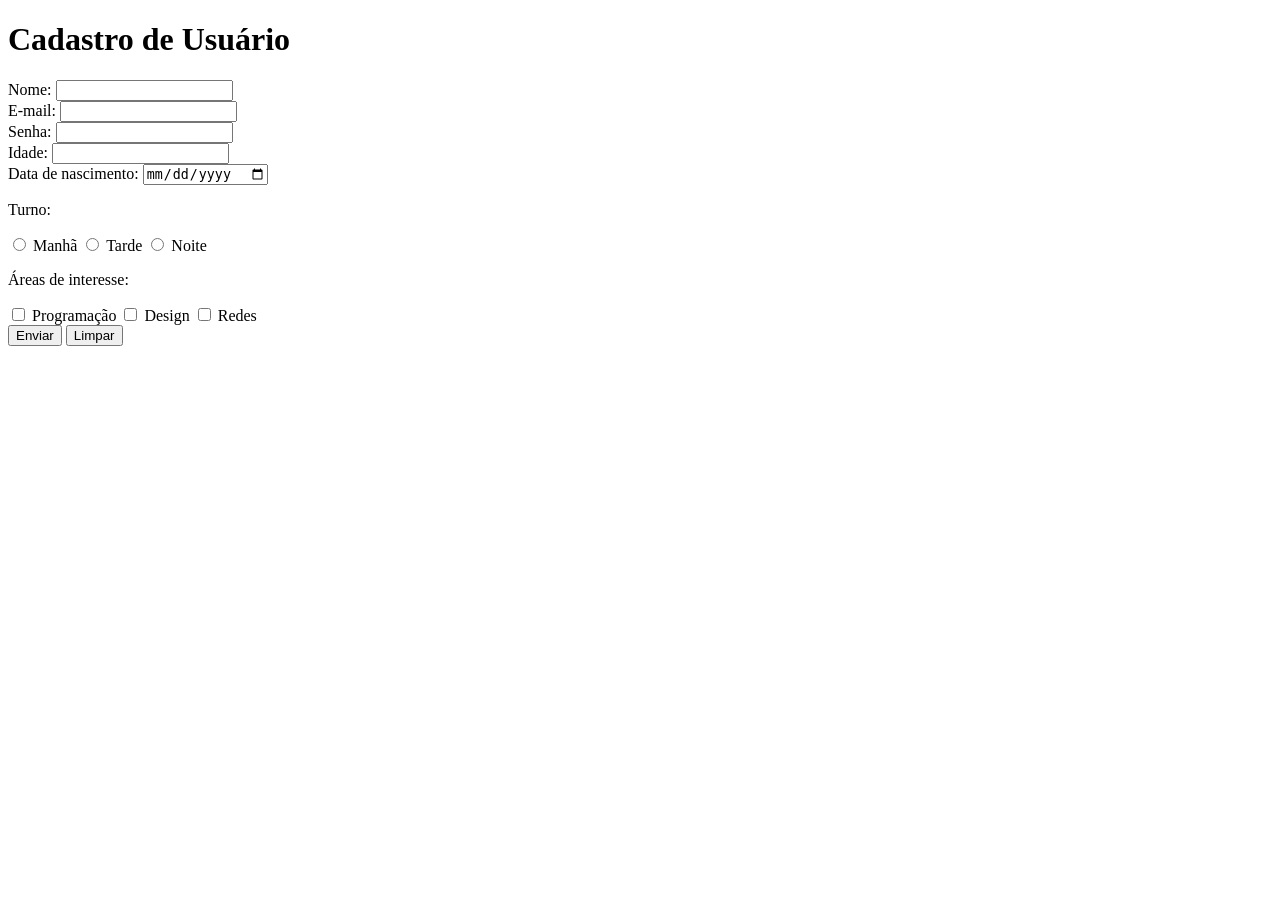
<file: aula01-2trimestre/index.html>
<!DOCTYPE html>
<html lang="pt-br">
<head>
<meta charset="UTF-8">
<title>Formulário HTML</title>  <!-- Correto -->
</head>  <!-- Correto -->

<body>
<h1>Cadastro de Usuário</h1>  <!-- Correto -->

<form action="cadastro.php" method="post"> <!-- Correto -->

<label for="nome">Nome:</label> 
<input type="text" id="nome" name="nome"> <!-- Correto -->
<br>

<label for="email">E-mail:</label>
<input type="email" id="email" name="email"> <!-- Correto -->
<br>

<label for="senha">Senha:</label>
<input type="password" id="senha" name="senha">  <!-- Correto -->
<br>

<label for="idade">Idade:</label>
<input type="number" id="idade" name="idade">
<br>

<label for="nascimento">Data de nascimento:</label>  <!-- Correto -->
<input type="date" id="nascimento" name="nascimento">  <!-- Correto -->
<br>

<p>Turno:</p>
<input type="radio" name="turno" id="manha" value="manha">
<label for="manha">Manhã</label>

<input type="radio" name="turno" id="tarde" value="tarde">  <!-- Correto -->
<label for="tarde">Tarde</label>

<input type="radio" name="turno" id="noite" value="noite">  <!-- Correto -->
<label for="noite">Noite</label>
<br>

<p>Áreas de interesse:</p>
<input type="checkbox" name="areas[]" id="programacao" value="programacao">
<label for="programacao">Programação</label>

<input type="checkbox" name="areas[]" id="design" value="design">
<label for="design">Design</label>

<input type="checkbox" name="areas[]" id="redes" value="redes">  <!-- Correto -->
<label for="redes">Redes</label>
<br>

<input type="submit" value="Enviar">  <!-- Correto -->
<input type="reset" value="Limpar">  <!-- Correto -->

</form>
</body>
</html>
</file>
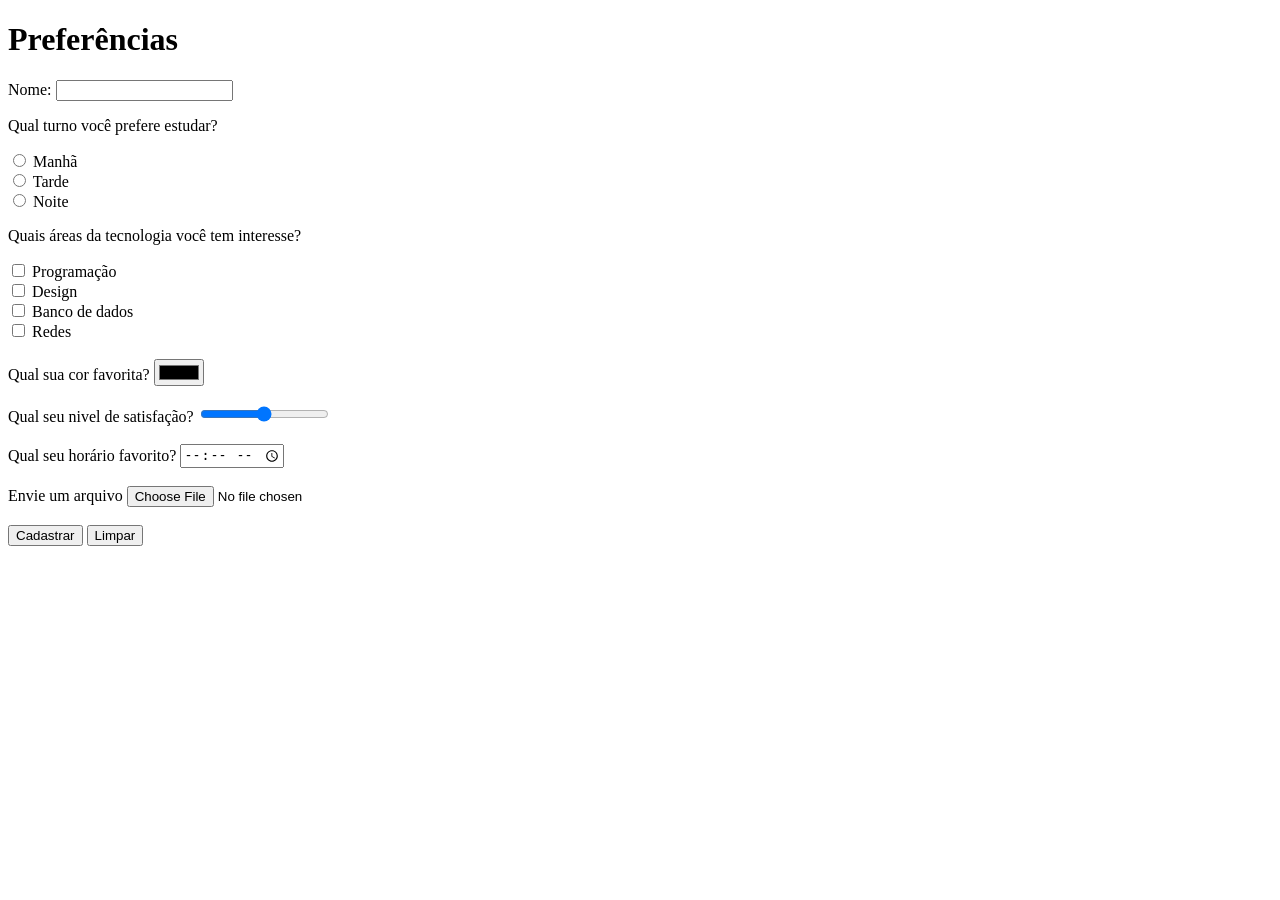
<file: aula02-2tri/index.html>
<!DOCTYPE html>

<html lang="pt-br">
    <head>
        <meta charset="UTF-8">
      <title>Controles de Formulários</title>
    </head>
  
    <body>
      <h1>Preferências</h1>
      <form action="cadastro.php" method="get">

          <label for="nome">Nome:</label> 
          <input type="text" id="nome" name="nome"><br>
          <p>Qual turno você prefere estudar?</p>
            
          <input type="radio" id="m" name="h">
          <label for="m"> Manhã </label><br>
          
          <input type="radio" id="t" name="h">
          <label for="t"> Tarde </label><br>
          
          <input type="radio" id="n" name="h">
          <label for="n"> Noite </label><br>
          
          <p>Quais áreas da tecnologia você tem interesse?</p>
          
          <input type="checkbox" id="p" name="p">
          <label for="p"> Programação </label><br>
          
          <input type="checkbox" id="d" name="d">
          <label for="d"> Design </label><br>
          
          <input type="checkbox" id="bd" name="bd">
          <label for="bd"> Banco de dados </label><br>
          
          <input type="checkbox" id="r" name="r">
          <label for="r"> Redes </label><br><br>
          
          <label for="cor"> Qual sua cor favorita? </label> <input type="color" id="cor" name="cor"><br><br>
          <label for="sas"> Qual seu nivel de satisfação? </label> <input type="range" id="sas" name="sas"><br><br>
          <label for="ho"> Qual seu horário favorito? </label> <input type="time" id="ho" name="ho"><br><br>
          <label for="ar"> Envie um arquivo </label><input type="file" id="ar" name="ar"><br><br>
          
          <input type="submit" value="Cadastrar">
          <input type="reset" value="Limpar">
          
      </form>
    </body>
</html>
</file>
